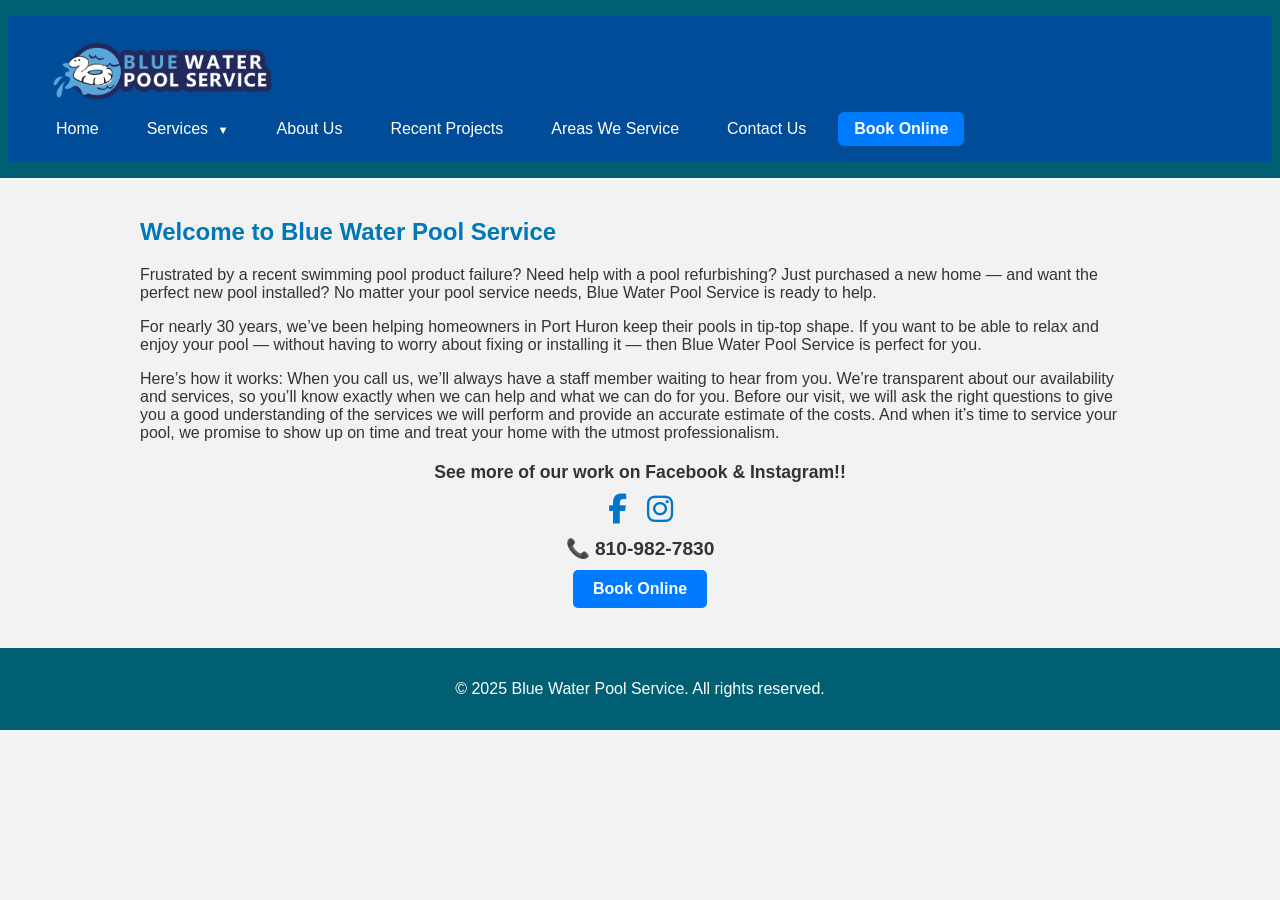
<file: index.html>
<!DOCTYPE html>
<html lang="en">
<head>
  <meta charset="UTF-8" />
  <meta name="viewport" content="width=device-width, initial-scale=1" />
  <meta name="description" content="Blue Water Pool Service - Professional pool service in Port Huron, offering pool maintenance, hot tub services, and specialty equipment.">
  <meta name="author" content="Blue Water Pool Service">
  <title>Blue Water Pool Service</title>
  
  <!-- Main Styles -->
  <link rel="stylesheet" href="style.css">
  
  <!-- Font Awesome for Social Icons -->
  <link rel="stylesheet" href="https://cdnjs.cloudflare.com/ajax/libs/font-awesome/6.5.1/css/all.min.css">
</head>
<body>
  <header>
    <nav class="navbar">
      <a href="index.html" class="logo">
        <img src="Images/logo.png" alt="Blue Water Pool Service Logo" />
      </a>
      <ul class="nav-links">
        <li><a href="index.html">Home</a></li>
        <li class="dropdown">
          <a href="services.html">Services <span class="arrow"></span></a>
          <ul class="dropdown-menu">
            <li><a href="pool-maintenance.html">Swimming Pool & Maintenance</a></li>
            <li><a href="hot-tubs.html">Hot Tubs & Swim Spas</a></li>
            <li><a href="specialty-equipment.html">Specialty Equipment & Materials</a></li>
          </ul>
        </li>
        <li><a href="about.html">About Us</a></li>
        <li><a href="projects.html">Recent Projects</a></li>
        <li><a href="areas-we-service.html">Areas We Service</a></li>
        <li><a href="contact.html">Contact Us</a></li>
        <li>
          <a href="https://clienthub.getjobber.com/client_hubs/f9afc6b9-3da8-4a99-a819-56aa45afb94f/public/work_request/new" class="button" target="_blank">
            Book Online
          </a>
        </li>
      </ul>
    </nav>
  </header>

  <main class="home">
    <section class="intro">
      <h1>Welcome to Blue Water Pool Service</h1>
      <p>
        Frustrated by a recent swimming pool product failure? Need help with a pool refurbishing? Just purchased a new home — and want the perfect new pool installed? 
        No matter your pool service needs, Blue Water Pool Service is ready to help.
      </p>
      <p>
        For nearly 30 years, we’ve been helping homeowners in Port Huron keep their pools in tip-top shape. If you want to be able to relax and enjoy your pool — 
        without having to worry about fixing or installing it — then Blue Water Pool Service is perfect for you.
      </p>
      <p>
        Here’s how it works: When you call us, we’ll always have a staff member waiting to hear from you. We’re transparent about our availability and services, 
        so you’ll know exactly when we can help and what we can do for you. Before our visit, we will ask the right questions to give you a good understanding of the services we will perform and provide an accurate estimate of the costs.
        And when it’s time to service your pool, we promise to show up on time and treat your home with the utmost professionalism.
      </p>
      <div class="contact-call">
        <p><strong>See more of our work on Facebook & Instagram!!</strong></p>

        <!-- SOCIAL ICONS -->
        <div class="social-icons">
          <a href="https://www.facebook.com/BlueWaterPoolServicePH" target="_blank" aria-label="Facebook">
            <i class="fab fa-facebook-f"></i>
          </a>
          <a href="https://www.instagram.com/thepoolboy" target="_blank" aria-label="Instagram">
            <i class="fab fa-instagram"></i>
          </a>
        </div>

        <h3>📞 810-982-7830</h3>
        <a href="https://clienthub.getjobber.com/client_hubs/f9afc6b9-3da8-4a99-a819-56aa45afb94f/public/work_request/new" class="button" target="_blank">Book Online</a>
      </div>
    </section>
  </main>

  <footer>
    <p>&copy; 2025 Blue Water Pool Service. All rights reserved.</p>
  </footer>

  <!-- Dropdown arrow rotation script -->
  <script>
    document.querySelectorAll('.dropdown').forEach(dropdown => {
      const arrow = dropdown.querySelector('.arrow');
      dropdown.addEventListener('mouseenter', () => {
        arrow.style.transform = 'rotate(180deg)';
      });
      dropdown.addEventListener('mouseleave', () => {
        arrow.style.transform = 'rotate(0deg)';
      });
    });
  </script>
</body>
</html>
</file>
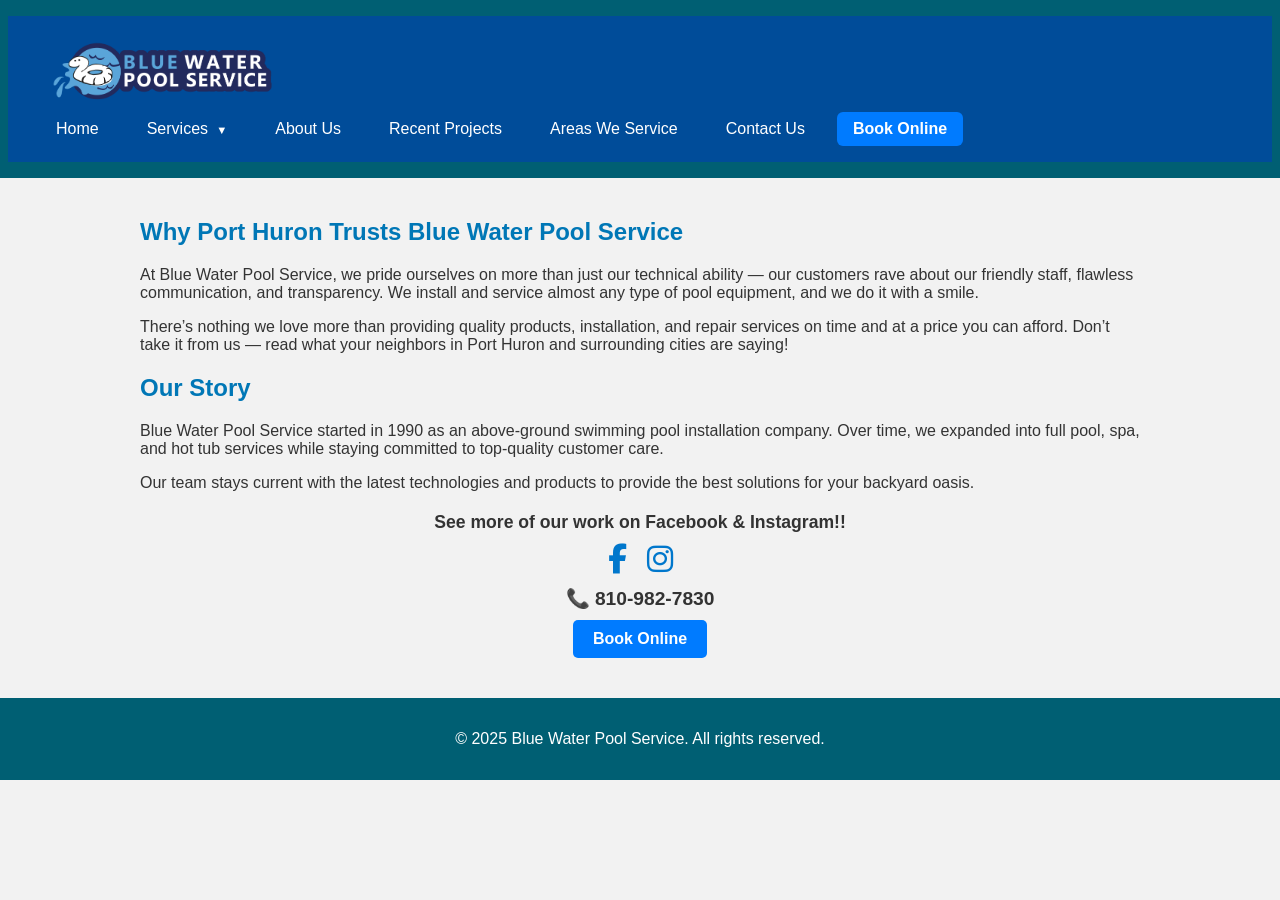
<file: about.html>
<!DOCTYPE html>
<html lang="en">
<head>
  <meta charset="UTF-8" />
  <meta name="viewport" content="width=device-width, initial-scale=1"/>
  <title>About Us - Blue Water Pool Service</title>

  <!-- Main Styles -->
  <link rel="stylesheet" href="style.css"/>

  <!-- Font Awesome for Social Icons -->
  <link rel="stylesheet" href="https://cdnjs.cloudflare.com/ajax/libs/font-awesome/6.5.1/css/all.min.css">
</head>
<body>

  <header>
    <nav class="navbar">
      <a href="index.html" class="logo">
        <img src="Images/logo.png" alt="Blue Water Pool Service Logo"/>
      </a>
      <ul class="nav-links">
        <li><a href="index.html">Home</a></li>

        <li class="dropdown">
          <a href="services.html">Services</a>
          <ul class="dropdown-menu">
            <li><a href="pool-maintenance.html">Swimming Pool & Maintenance</a></li>
            <li><a href="hot-tubs.html">Hot Tubs & Swim Spas</a></li>
            <li><a href="specialty-equipment.html">Specialty Equipment & Materials</a></li>
          </ul>
        </li>

        <li><a href="about.html">About Us</a></li>
        <li><a href="projects.html">Recent Projects</a></li>
        <li><a href="areas-we-service.html">Areas We Service</a></li>
        <li><a href="contact.html">Contact Us</a></li>

        <li>
          <a href="https://clienthub.getjobber.com/client_hubs/f9afc6b9-3da8-4a99-a819-56aa45afb94f/public/work_request/new"
             class="button" target="_blank">
            Book Online
          </a>
        </li>
      </ul>
    </nav>
  </header>

  <main class="page-content">
    <section class="about-section">

      <h1>Why Port Huron Trusts Blue Water Pool Service</h1>

      <p>
        At Blue Water Pool Service, we pride ourselves on more than just our technical ability — our customers rave about our friendly staff,
        flawless communication, and transparency. We install and service almost any type of pool equipment, and we do it with a smile.
      </p>

      <p>
        There’s nothing we love more than providing quality products, installation, and repair services on time and at a price you can afford.
        Don’t take it from us — read what your neighbors in Port Huron and surrounding cities are saying!
      </p>

      <h2>Our Story</h2>

      <p>
        Blue Water Pool Service started in 1990 as an above-ground swimming pool installation company.
        Over time, we expanded into full pool, spa, and hot tub services while staying committed to top-quality customer care.
      </p>

      <p>
        Our team stays current with the latest technologies and products to provide the best solutions for your backyard oasis.
      </p>

      <!-- CONTACT / SOCIAL SECTION -->
      <div class="contact-call">

        <p><strong> See more of our work on Facebook & Instagram!! </strong></p>

        <div class="social-icons">
          <a href="https://www.facebook.com/BlueWaterPoolServicePH" target="_blank" aria-label="Facebook">
            <i class="fab fa-facebook-f"></i>
          </a>
          <a href="https://www.instagram.com/thepoolboy" target="_blank" aria-label="Instagram">
            <i class="fab fa-instagram"></i>
          </a>
        </div>

        <h3>📞 810-982-7830</h3>

        <a href="https://clienthub.getjobber.com/client_hubs/f9afc6b9-3da8-4a99-a819-56aa45afb94f/public/work_request/new"
           class="button" target="_blank">
          Book Online
        </a>

      </div>

    </section>
  </main>

  <footer>
    <p>&copy; 2025 Blue Water Pool Service. All rights reserved.</p>
  </footer>

</body>
</html>
</file>
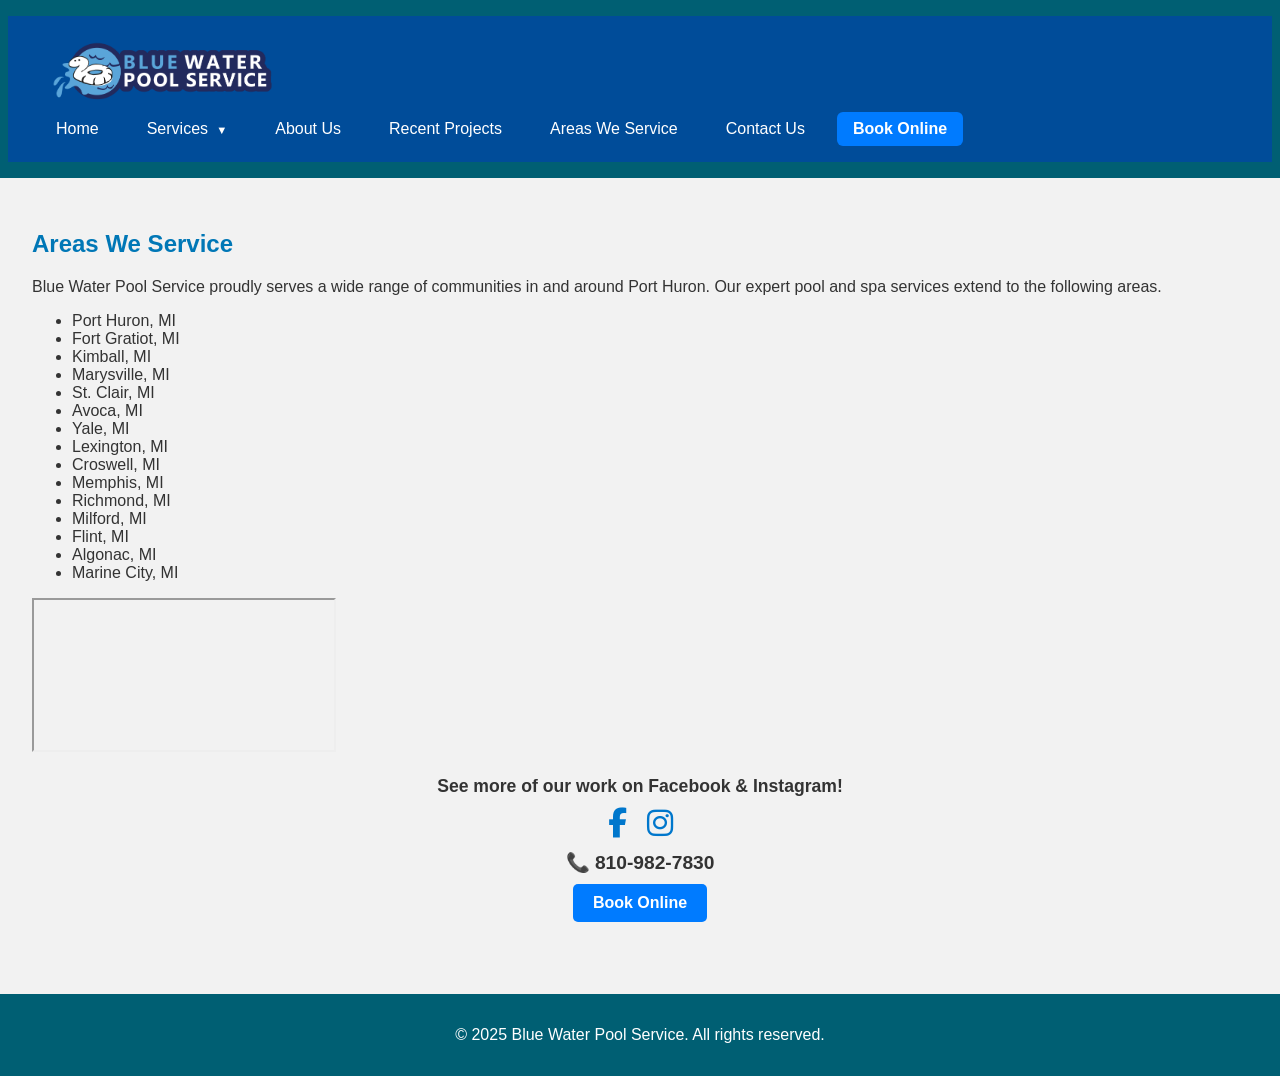
<file: areas-we-service.html>
<!DOCTYPE html>
<html lang="en">
<head>
  <meta charset="UTF-8" />
  <meta name="viewport" content="width=device-width, initial-scale=1" />
  <title>Areas We Service - Blue Water Pool Service</title>

  <!-- Font Awesome (FIXED so icons show) -->
  <link rel="stylesheet" href="https://cdnjs.cloudflare.com/ajax/libs/font-awesome/6.5.1/css/all.min.css">

  <!-- Your CSS -->
  <link rel="stylesheet" href="style.css" />
</head>
<body>

  <header>
    <nav class="navbar">
      <a href="index.html" class="logo">
        <img src="Images/logo.png" alt="Blue Water Pool Service Logo" />
      </a>

      <ul class="nav-links">
        <li><a href="index.html">Home</a></li>

        <li class="dropdown">
          <a href="services.html">Services</a>
          <ul class="dropdown-menu">
            <li><a href="pool-maintenance.html">Swimming Pool & Maintenance</a></li>
            <li><a href="hot-tubs.html">Hot Tubs & Swim Spas</a></li>
            <li><a href="specialty-equipment.html">Specialty Equipment & Materials</a></li>
          </ul>
        </li>

        <li><a href="about.html">About Us</a></li>
        <li><a href="projects.html">Recent Projects</a></li>
        <li><a href="areas-we-service.html" class="active">Areas We Service</a></li>
        <li><a href="contact.html">Contact Us</a></li>

        <li>
          <a href="https://clienthub.getjobber.com/client_hubs/f9afc6b9-3da8-4a99-a819-56aa45afb94f/public/work_request/new"
             class="button"
             target="_blank">
            Book Online
          </a>
        </li>
      </ul>
    </nav>
  </header>

  <main class="page">
    <section class="intro">
      <h1>Areas We Service</h1>
      <p>
        Blue Water Pool Service proudly serves a wide range of communities in and around Port Huron.
        Our expert pool and spa services extend to the following areas.
      </p>

      <div class="content-container">

        <div class="areas-list">
          <ul class="service-areas">
            <li>Port Huron, MI</li>
            <li>Fort Gratiot, MI</li>
            <li>Kimball, MI</li>
            <li>Marysville, MI</li>
            <li>St. Clair, MI</li>
            <li>Avoca, MI</li>
            <li>Yale, MI</li>
            <li>Lexington, MI</li>
            <li>Croswell, MI</li>
            <li>Memphis, MI</li>
            <li>Richmond, MI</li>
            <li>Milford, MI</li>
            <li>Flint, MI</li>
            <li>Algonac, MI</li>
            <li>Marine City, MI</li>
          </ul>
        </div>

        <div class="map-container">
          <iframe
            src="https://www.google.com/maps/embed?pb=!1m18!1m12!1m3!1d11675.9994305796!2d-82.47339897822147!3d42.97827664019284!2m3!1f0!2f0!3f0!3m2!1i1024!2i768!4f13.1!3m3!1m2!1s0x88259c3b3d82c515%3A0x48aeab065f010998!2s3203%20Lapeer%20Rd%2C%20Port%20Huron%2C%20MI%2048060!5e0!3m2!1sen!2sus!4v1745858276077!5m2!1sen!2sus"
            allowfullscreen
            loading="lazy"
            referrerpolicy="no-referrer-when-downgrade">
          </iframe>
        </div>

      </div>

      <!-- SOCIAL MEDIA ICONS (WORKING & CLICKABLE) -->
      <div class="contact-call">
        <p><strong>See more of our work on Facebook & Instagram!</strong></p>

        <div class="social-icons">
          <a href="https://www.facebook.com/BlueWaterPoolServicePH" target="_blank" aria-label="Facebook">
            <i class="fab fa-facebook-f"></i>
          </a>

          <a href="https://www.instagram.com/thepoolboy" target="_blank" aria-label="Instagram">
            <i class="fab fa-instagram"></i>
          </a>
        </div>

        <h3>📞 810-982-7830</h3>

        <a href="https://clienthub.getjobber.com/client_hubs/f9afc6b9-3da8-4a99-a819-56aa45afb94f/public/work_request/new"
           class="button"
           target="_blank">
          Book Online
        </a>
      </div>

    </section>
  </main>

  <footer>
    <p>&copy; 2025 Blue Water Pool Service. All rights reserved.</p>
  </footer>

</body>
</html>
</file>
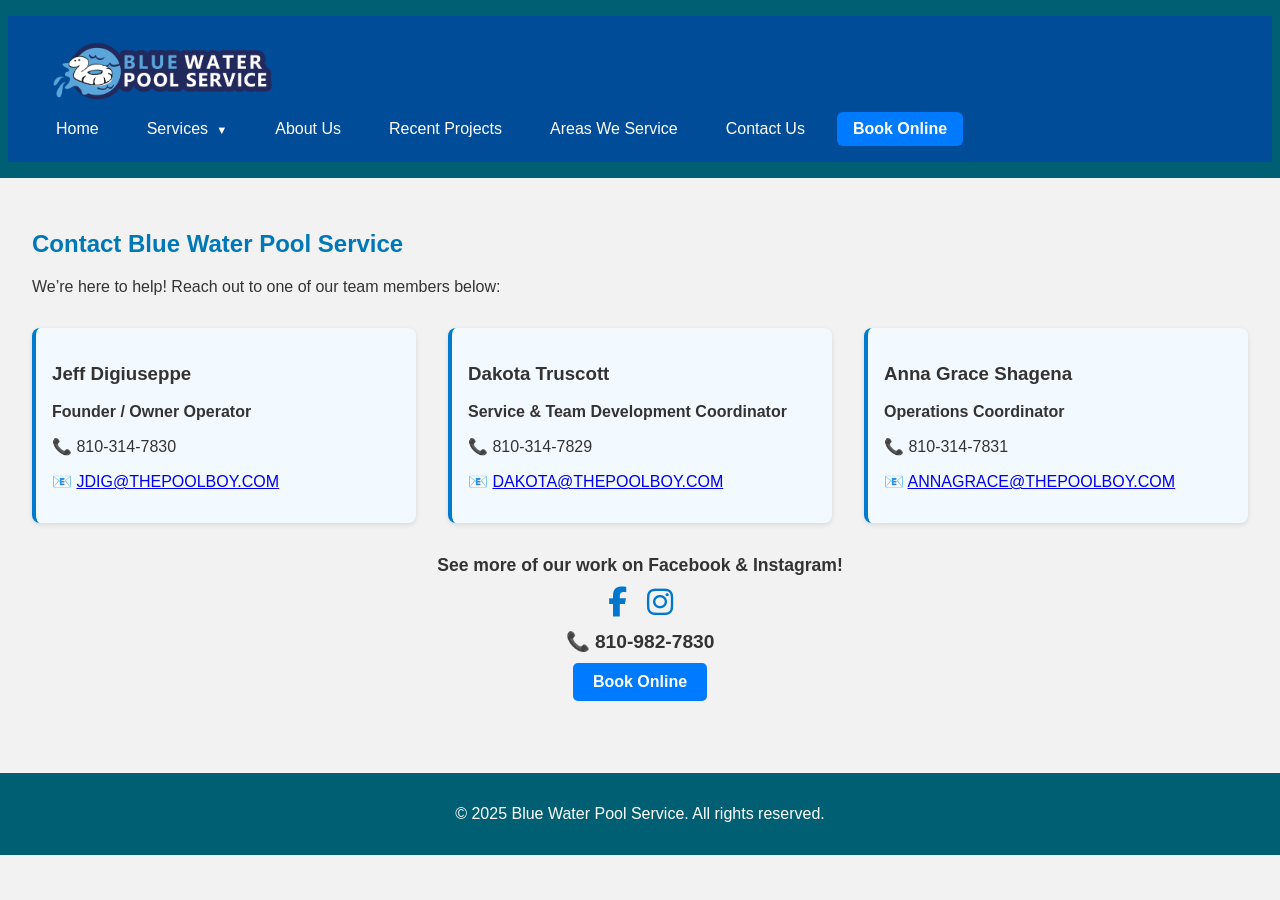
<file: contact.html>
<!DOCTYPE html>
<html lang="en">
<head>
  <meta charset="UTF-8" />
  <meta name="viewport" content="width=device-width, initial-scale=1"/>
  <title>Contact Us - Blue Water Pool Service</title>

  <!-- Main Styles -->
  <link rel="stylesheet" href="style.css"/>

  <!-- Font Awesome Icons -->
  <link rel="stylesheet" href="https://cdnjs.cloudflare.com/ajax/libs/font-awesome/6.5.1/css/all.min.css">
</head>

<body>
  <header>
    <nav class="navbar">
      <a href="index.html" class="logo">
        <img src="Images/logo.png" alt="Blue Water Pool Service Logo"/>
      </a>

      <ul class="nav-links">
        <li><a href="index.html">Home</a></li>

        <li class="dropdown">
          <a href="services.html">Services</a>
          <ul class="dropdown-menu">
            <li><a href="pool-maintenance.html">Swimming Pool & Maintenance</a></li>
            <li><a href="hot-tubs.html">Hot Tubs & Swim Spas</a></li>
            <li><a href="specialty-equipment.html">Specialty Equipment & Materials</a></li>
          </ul>
        </li>

        <li><a href="about.html">About Us</a></li>
        <li><a href="projects.html">Recent Projects</a></li>
        <li><a href="areas-we-service.html">Areas We Service</a></li>
        <li><a href="contact.html">Contact Us</a></li>

        <li>
          <a href="https://clienthub.getjobber.com/client_hubs/f9afc6b9-3da8-4a99-a819-56aa45afb94f/public/work_request/new"
             class="button" target="_blank">
             Book Online
          </a>
        </li>
      </ul>
    </nav>
  </header>

  <main class="contact">
    <section class="intro">
      <h1>Contact Blue Water Pool Service</h1>
      <p>We’re here to help! Reach out to one of our team members below:</p>

      <div class="team-contacts">
        <div class="contact-card">
          <h3>Jeff Digiuseppe</h3>
          <p><strong>Founder / Owner Operator</strong></p>
          <p>📞 810-314-7830</p>
          <p>📧 <a href="mailto:jdig@thepoolboy.com">JDIG@THEPOOLBOY.COM</a></p>
        </div>

        <div class="contact-card">
          <h3>Dakota Truscott</h3>
          <p><strong>Service & Team Development Coordinator</strong></p>
          <p>📞 810-314-7829</p>
          <p>📧 <a href="mailto:dakota@thepoolboy.com">DAKOTA@THEPOOLBOY.COM</a></p>
        </div>

        <div class="contact-card">
          <h3>Anna Grace Shagena</h3>
          <p><strong>Operations Coordinator</strong></p>
          <p>📞 810-314-7831</p>
          <p>📧 <a href="mailto:annagrace@thepoolboy.com">ANNAGRACE@THEPOOLBOY.COM</a></p>
        </div>
      </div>

      <div class="contact-call">
        <p><strong>See more of our work on Facebook & Instagram!</strong></p>

        <div class="social-icons">
          <a href="https://www.facebook.com/BlueWaterPoolServicePH?mibextid=wwXIfr"
             target="_blank" aria-label="Facebook">
            <i class="fab fa-facebook-f"></i>
          </a>

          <a href="https://www.instagram.com/thepoolboy?igsh=c2RqMGs3OXA5eDBr"
             target="_blank" aria-label="Instagram">
            <i class="fab fa-instagram"></i>
          </a>
        </div>

        <h3>📞 810-982-7830</h3>

        <a href="https://clienthub.getjobber.com/client_hubs/f9afc6b9-3da8-4a99-a819-56aa45afb94f/public/work_request/new"
           class="button" target="_blank">
           Book Online
        </a>
      </div>
    </section>
  </main>

  <footer>
    <p>&copy; 2025 Blue Water Pool Service. All rights reserved.</p>
  </footer>
</body>
</html>
</file>
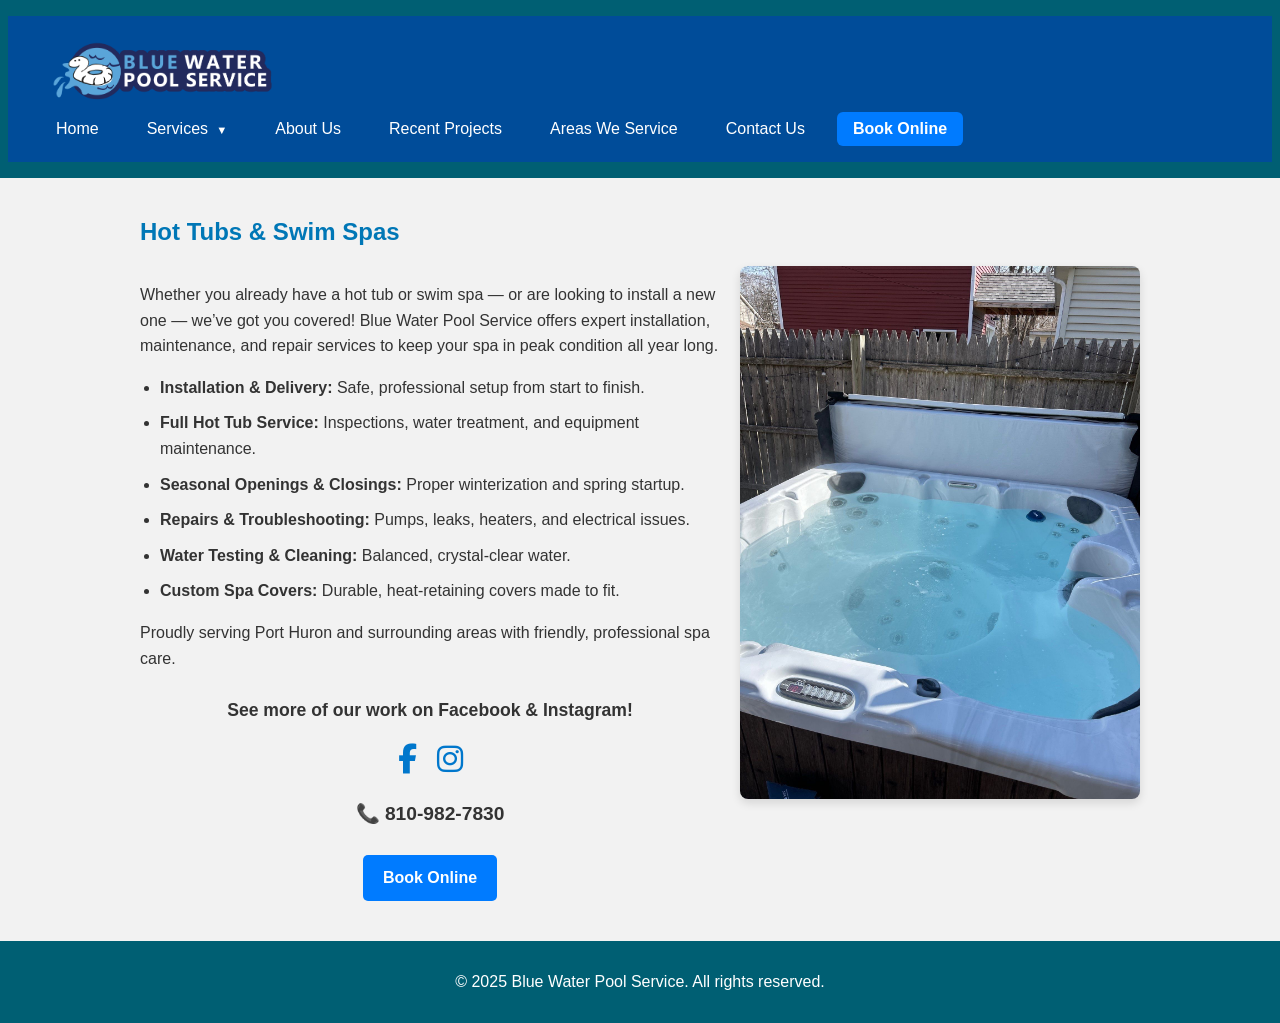
<file: hot-tubs.html>
<!DOCTYPE html>
<html lang="en">
<head>
  <meta charset="UTF-8" />
  <meta name="viewport" content="width=device-width, initial-scale=1"/>
  <title>Hot Tubs & Swim Spas Services</title>
  <link rel="stylesheet" href="style.css"/>
  <link rel="stylesheet" href="https://cdnjs.cloudflare.com/ajax/libs/font-awesome/6.5.1/css/all.min.css">
</head>
<body>
  <header>
    <nav class="navbar">
      <a href="index.html" class="logo">
        <img src="Images/logo.png" alt="Blue Water Pool Service Logo"/>
      </a>
      <ul class="nav-links">
        <li><a href="index.html">Home</a></li>
        <li class="dropdown">
          <a href="services.html">Services</a>
          <ul class="dropdown-menu">
            <li><a href="pool-maintenance.html">Swimming Pool & Maintenance</a></li>
            <li><a href="hot-tubs.html">Hot Tubs & Swim Spas</a></li>
            <li><a href="specialty-equipment.html">Specialty Equipment & Materials</a></li>
          </ul>
        </li>
        <li><a href="about.html">About Us</a></li>
        <li><a href="projects.html">Recent Projects</a></li>
        <li><a href="areas-we-service.html">Areas We Service</a></li>
        <li><a href="contact.html">Contact Us</a></li>
        <li><a href="https://clienthub.getjobber.com/client_hubs/f9afc6b9-3da8-4a99-a819-56aa45afb94f/public/work_request/new" class="button" target="_blank">Book Online</a></li>
      </ul>
    </nav>
  </header>

  <main class="page-content">
    <section class="services">
      <h1>Hot Tubs & Swim Spas</h1>

      <div class="services-content">
        <!-- Left: Text -->
        <div class="services-text">
          <p>
            Whether you already have a hot tub or swim spa — or are looking to install a new one — we’ve got you covered!
            Blue Water Pool Service offers expert installation, maintenance, and repair services to keep your spa in peak condition all year long.
          </p>

          <ul>
            <li><strong>Installation & Delivery:</strong> Safe, professional setup from start to finish.</li>
            <li><strong>Full Hot Tub Service:</strong> Inspections, water treatment, and equipment maintenance.</li>
            <li><strong>Seasonal Openings & Closings:</strong> Proper winterization and spring startup.</li>
            <li><strong>Repairs & Troubleshooting:</strong> Pumps, leaks, heaters, and electrical issues.</li>
            <li><strong>Water Testing & Cleaning:</strong> Balanced, crystal-clear water.</li>
            <li><strong>Custom Spa Covers:</strong> Durable, heat-retaining covers made to fit.</li>
          </ul>

          <p>Proudly serving Port Huron and surrounding areas with friendly, professional spa care.</p>

          <!-- Call to Action -->
          <div class="services-cta">
            <p><strong>See more of our work on Facebook & Instagram!</strong></p>
            <div class="social-icons">
              <a href="https://www.facebook.com/BlueWaterPoolServicePH" target="_blank" aria-label="Facebook">
                <i class="fab fa-facebook-f"></i>
              </a>
              <a href="https://www.instagram.com/thepoolboy" target="_blank" aria-label="Instagram">
                <i class="fab fa-instagram"></i>
              </a>
            </div>
            <h3>📞 810-982-7830</h3>
            <a href="https://clienthub.getjobber.com/client_hubs/f9afc6b9-3da8-4a99-a819-56aa45afb94f/public/work_request/new" class="button" target="_blank">Book Online</a>
          </div>
        </div>

        <!-- Right: Image -->
        <div class="services-image">
          <img src="Images/picture7.JPG" alt="Hot Tub">
        </div>
      </div>
    </section>
  </main>

  <footer>
    <p>&copy; 2025 Blue Water Pool Service. All rights reserved.</p>
  </footer>
</body>
</html>
</file>
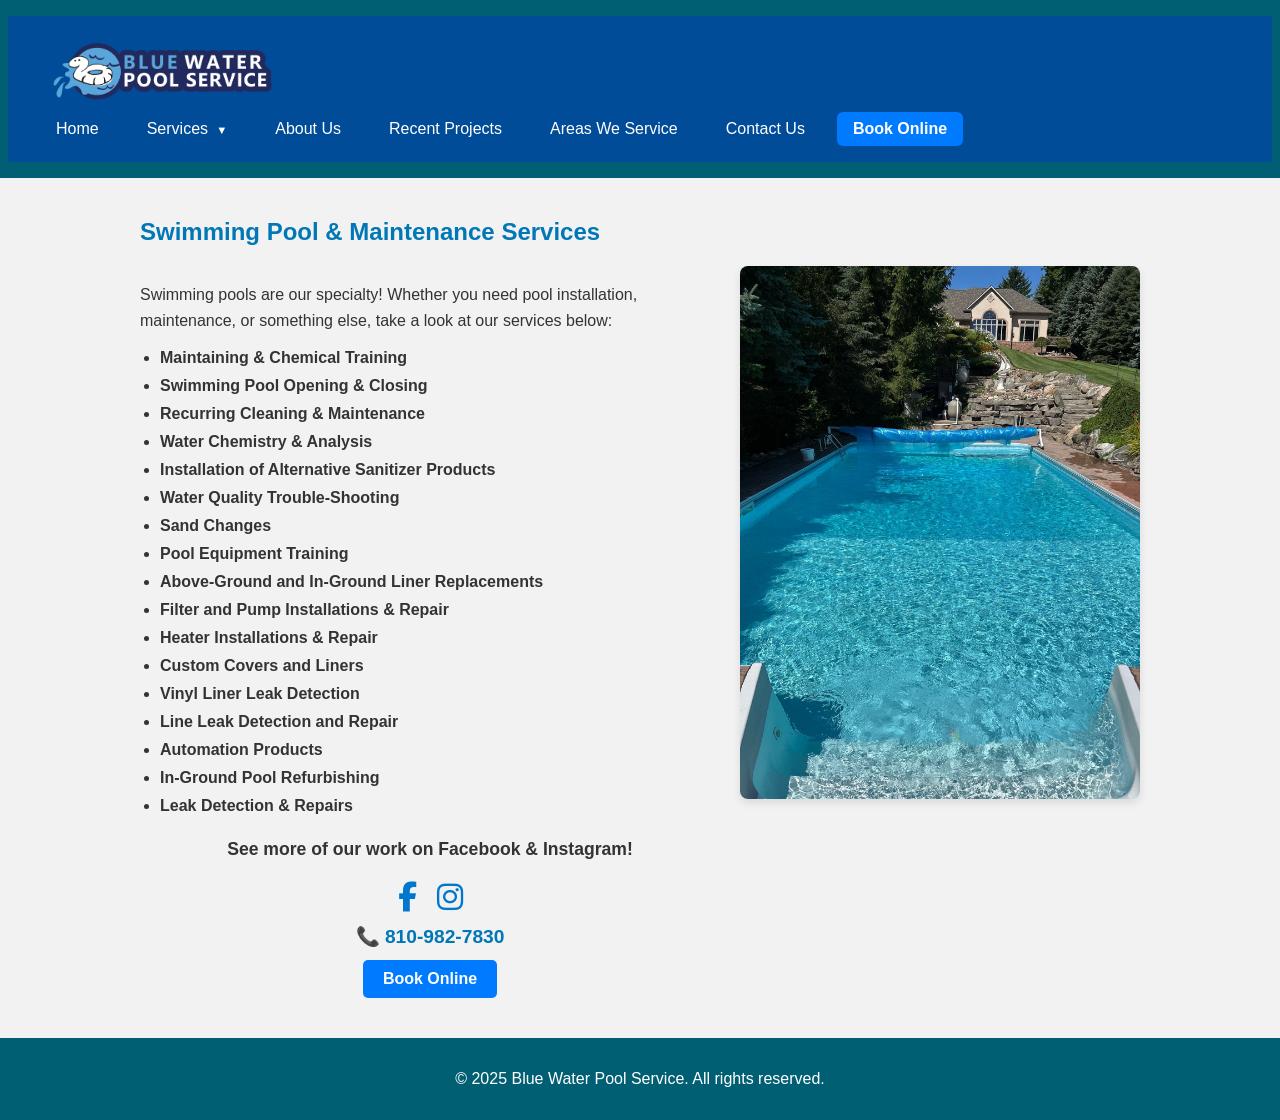
<file: pool-maintenance.html>
<!DOCTYPE html>
<html lang="en">
<head>
  <meta charset="UTF-8" />
  <meta name="viewport" content="width=device-width, initial-scale=1"/>
  <title>Swimming Pool & Maintenance Services</title>
  <link rel="stylesheet" href="style.css"/>
  <!-- Font Awesome CSS for Social Icons -->
  <link rel="stylesheet" href="https://cdnjs.cloudflare.com/ajax/libs/font-awesome/6.5.1/css/all.min.css">
</head>
<body>
  <header>
    <nav class="navbar">
      <!-- LOGO -->
      <a href="index.html" class="logo">
        <img src="Images/logo.png" alt="Blue Water Pool Service Logo"/>
      </a>

      <ul class="nav-links">
        <li><a href="index.html">Home</a></li>
        <li class="dropdown">
          <a href="services.html">Services</a>
          <ul class="dropdown-menu">
            <li><a href="pool-maintenance.html">Swimming Pool & Maintenance</a></li>
            <li><a href="hot-tubs.html">Hot Tubs & Swim Spas</a></li>
            <li><a href="specialty-equipment.html">Specialty Equipment & Materials</a></li>
          </ul>
        </li>
        <li><a href="about.html">About Us</a></li>
        <li><a href="projects.html">Recent Projects</a></li>
        <li><a href="areas-we-service.html">Areas We Service</a></li>
        <li><a href="contact.html">Contact Us</a></li>
        <li><a href="https://clienthub.getjobber.com/client_hubs/f9afc6b9-3da8-4a99-a819-56aa45afb94f/public/work_request/new" class="button" target="_blank">Book Online</a></li>
      </ul>
    </nav>
  </header>

  <main class="page-content">
    <section class="services">
      <h1>Swimming Pool & Maintenance Services</h1>
      <div class="service-content">
        <div class="service-text">
          <p>Swimming pools are our specialty! Whether you need pool installation, maintenance, or something else, take a look at our services below:</p>

          <ul class="service-list">
            <li><strong>Maintaining & Chemical Training</strong></li>
            <li><strong>Swimming Pool Opening & Closing</strong></li>
            <li><strong>Recurring Cleaning & Maintenance</strong></li>
            <li><strong>Water Chemistry & Analysis</strong></li>
            <li><strong>Installation of Alternative Sanitizer Products</strong></li>
            <li><strong>Water Quality Trouble-Shooting</strong></li>
            <li><strong>Sand Changes</strong></li>
            <li><strong>Pool Equipment Training</strong></li>
            <li><strong>Above-Ground and In-Ground Liner Replacements</strong></li>
            <li><strong>Filter and Pump Installations & Repair</strong></li>
            <li><strong>Heater Installations & Repair</strong></li>
            <li><strong>Custom Covers and Liners</strong></li>
            <li><strong>Vinyl Liner Leak Detection</strong></li>
            <li><strong>Line Leak Detection and Repair</strong></li>
            <li><strong>Automation Products</strong></li>
            <li><strong>In-Ground Pool Refurbishing</strong></li>
            <li><strong>Leak Detection & Repairs</strong></li>
          </ul>

          <!-- CONTACT-CALL SECTION WITH SOCIAL ICONS -->
          <div class="contact-call">
            <p><strong>See more of our work on Facebook & Instagram!</strong></p>

            <div class="social-icons">
              <a href="https://www.facebook.com/BlueWaterPoolServicePH?mibextid=wwXIfr"
                 target="_blank" aria-label="Facebook">
                <i class="fab fa-facebook-f"></i>
              </a>

              <a href="https://www.instagram.com/thepoolboy?igsh=c2RqMGs3OXA5eDBr"
                 target="_blank" aria-label="Instagram">
                <i class="fab fa-instagram"></i>
              </a>
            </div>

            <h3>📞 810-982-7830</h3>

            <a href="https://clienthub.getjobber.com/client_hubs/f9afc6b9-3da8-4a99-a819-56aa45afb94f/public/work_request/new"
               class="button" target="_blank">
               Book Online
            </a>
          </div>
        </div>

        <div class="service-image">
          <img src="Images/picture4.JPG" alt="Swimming Pool" />
        </div>
      </div>
    </section>
  </main>

  <footer>
    <p>&copy; 2025 Blue Water Pool Service. All rights reserved.</p>
  </footer>
</body>
</html>
</file>
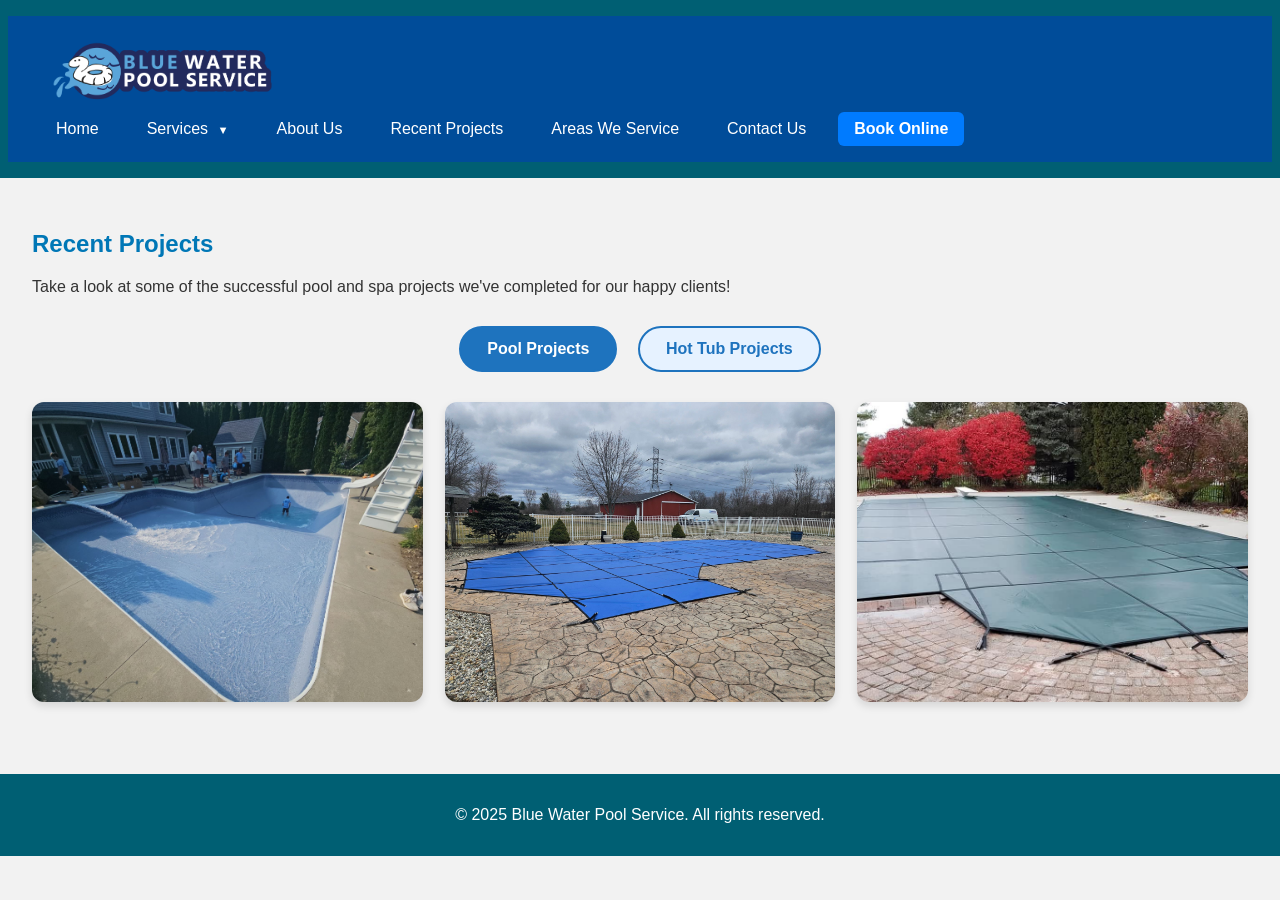
<file: projects.html>
<!DOCTYPE html>
<html lang="en">
<head>
  <meta charset="UTF-8" />
  <meta name="viewport" content="width=device-width, initial-scale=1" />
  <title>Recent Projects</title>
  <link rel="stylesheet" href="style.css" />
</head>

<body>
  <header>
    <nav class="navbar">
      <a href="index.html" class="logo">
        <img src="Images/logo.png" alt="Blue Water Pool Service Logo" />
      </a>

      <ul class="nav-links">
        <li><a href="index.html">Home</a></li>

        <li class="dropdown">
          <a href="services.html">Services <span class="arrow"></span></a>
          <ul class="dropdown-menu">
            <li><a href="pool-maintenance.html">Swimming Pool & Maintenance</a></li>
            <li><a href="hot-tubs.html">Hot Tubs & Swim Spas</a></li>
            <li><a href="specialty-equipment.html">Specialty Equipment & Materials</a></li>
          </ul>
        </li>

        <li><a href="about.html">About Us</a></li>
        <li><a href="projects.html">Recent Projects</a></li>
        <li><a href="areas-we-service.html">Areas We Service</a></li>
        <li><a href="contact.html">Contact Us</a></li>

        <li>
          <a href="https://clienthub.getjobber.com/client_hubs/f9afc6b9-3da8-4a99-a819-56aa45afb94f/public/work_request/new"
             class="button" target="_blank">
            Book Online
          </a>
        </li>
      </ul>
    </nav>
  </header>

  <main>
    <section class="projects">
      <h1>Recent Projects</h1>
      <p>Take a look at some of the successful pool and spa projects we've completed for our happy clients!</p>

      <!-- FILTER BUTTONS -->
      <div class="project-filters">
        <button class="filter-btn active" onclick="showProjects('pools', this)">Pool Projects</button>
        <button class="filter-btn" onclick="showProjects('hottubs', this)">Hot Tub Projects</button>
      </div>

      <!-- POOL PROJECTS -->
      <div class="project-grid" id="pools">
        <img src="Images/picture1.JPG" alt="Pool Project">
        <img src="Images/picture10.JPG" alt="Pool Project">
        <img src="Images/picture11.JPG" alt="Pool Project">
      </div>

      <!-- HOT TUB PROJECTS -->
      <div class="project-grid hidden" id="hottubs">
        <img src="Images/picture3.JPG" alt="Hot Tub Project">
        <img src="Images/picture8.JPG" alt="Hot Tub Project">
        <img src="Images/picture7.JPG" alt="Hot Tub Project">
        <img src="Images/picture2.JPG" alt="Hot Tub Project">
      </div>
    </section>
  </main>

  <footer>
    <p>&copy; 2025 Blue Water Pool Service. All rights reserved.</p>
  </footer>

  <!-- PROJECT FILTER SCRIPT -->
  <script>
    function showProjects(type, button) {
      document.getElementById('pools').classList.add('hidden');
      document.getElementById('hottubs').classList.add('hidden');

      document.getElementById(type).classList.remove('hidden');

      document.querySelectorAll('.filter-btn').forEach(btn => {
        btn.classList.remove('active');
      });

      button.classList.add('active');
    }
  </script>

  <!-- DROPDOWN ARROW SCRIPT -->
  <script>
    document.querySelectorAll('.dropdown').forEach(dropdown => {
      const arrow = dropdown.querySelector('.arrow');
      dropdown.addEventListener('mouseenter', () => {
        arrow.style.transform = 'rotate(180deg)';
      });
      dropdown.addEventListener('mouseleave', () => {
        arrow.style.transform = 'rotate(0deg)';
      });
    });
  </script>
</body>
</html>
</file>
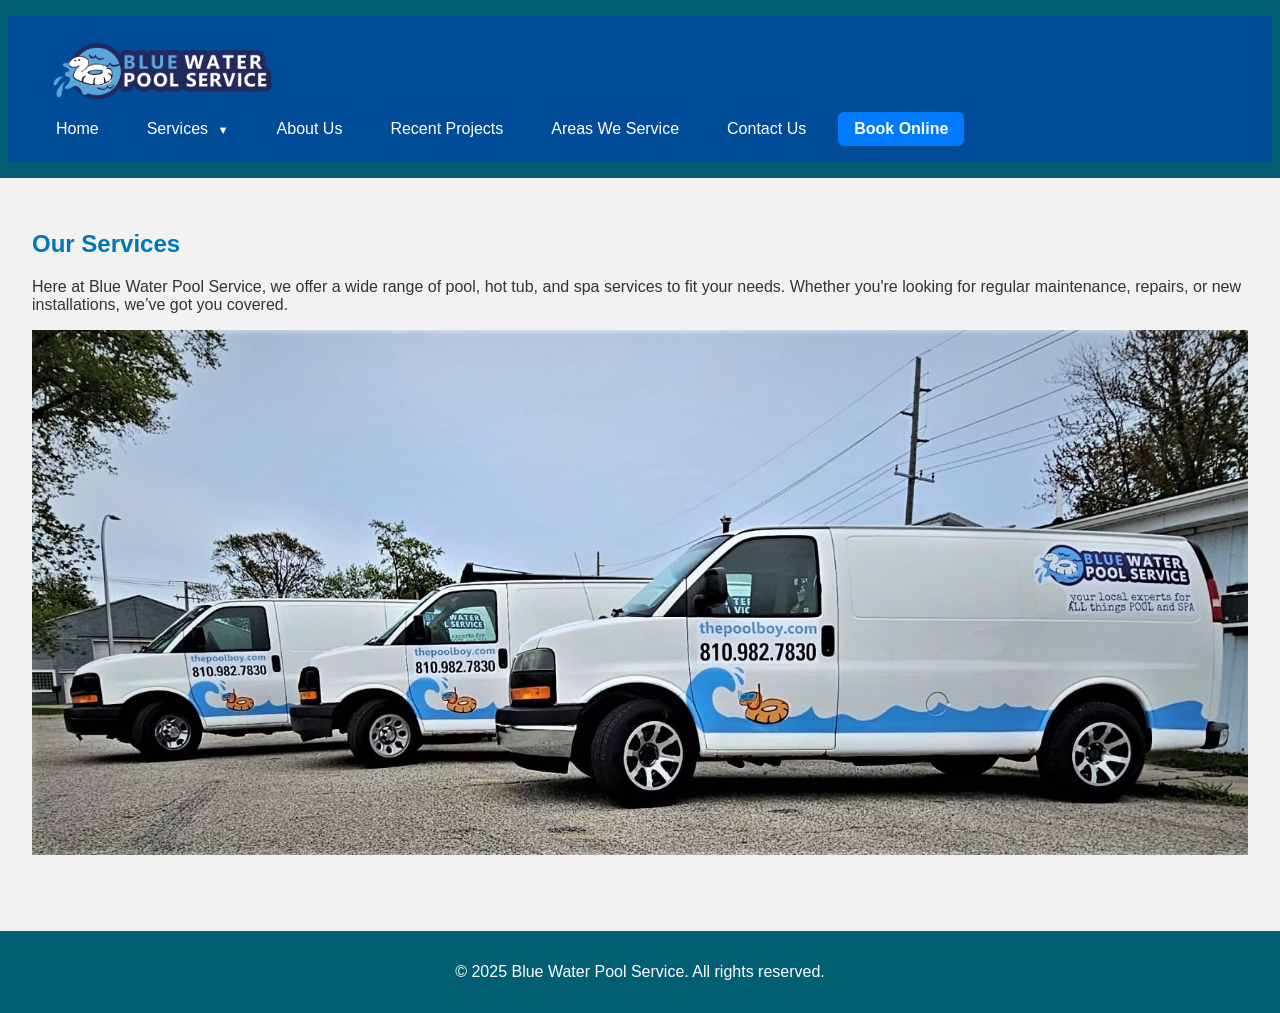
<file: services.html>
<!DOCTYPE html>
<html lang="en">
<head>
  <meta charset="UTF-8" />
  <meta name="viewport" content="width=device-width, initial-scale=1" />
  <title>Our Services - Blue Water Pool Service</title>
  <link rel="stylesheet" href="style.css" />
  <style>
    .services-image {
      margin-top: 20px;
      max-width: 800px;
    }

    .services-image img {
      width: 100%;
      height: auto;
      border-radius: 10px;
      display: block;
    }
  </style>
</head>
<body>
  <header>
    <nav class="navbar">
      <a href="Index.html" class="logo">
        <img src="Images/logo.png" alt="Blue Water Pool Service Logo"/>
      </a>
      <ul class="nav-links">
        <li><a href="index.html">Home</a></li>
        <li class="dropdown">
          <a href="services.html" class="dropdown-link">Services <span class="arrow"></span></a>
          <ul class="dropdown-menu">
            <li><a href="pool-maintenance.html">Swimming Pool & Maintenance</a></li>
            <li><a href="hot-tubs.html">Hot Tubs & Swim Spas</a></li>
            <li><a href="specialty-equipment.html">Specialty Equipment & Materials</a></li>
          </ul>
        </li>
        <li><a href="about.html">About Us</a></li>
        <li><a href="projects.html">Recent Projects</a></li>
        <li><a href="areas-we-service.html">Areas We Service</a></li>
          <li><a href="contact.html">Contact Us</a></li>
            <li><a href="https://clienthub.getjobber.com/client_hubs/f9afc6b9-3da8-4a99-a819-56aa45afb94f/public/work_request/new" class="button" target="_blank">Book Online</a></li>
          </ul>
    </nav>
  </header>

  <main>
    <section class="services">
      <h1>Our Services</h1>
      <p>
        Here at Blue Water Pool Service, we offer a wide range of pool, hot tub, and spa services to fit your needs.
        Whether you're looking for regular maintenance, repairs, or new installations, we’ve got you covered.
      </p>

      <div class="text-align: center;"">
        <img src="Images/picture5.JPG" alt="Service Vans" style="max-width: 100%;" height="auto;">
      </div>
    </section>
  </main>

  <footer>
    <p>&copy; 2025 Blue Water Pool Service. All rights reserved.</p>
  </footer>

  <script>
    document.querySelectorAll('.dropdown').forEach(dropdown => {
      const arrow = dropdown.querySelector('.arrow');
      dropdown.addEventListener('mouseenter', () => {
        arrow.style.transform = 'rotate(180deg)';
      });
      dropdown.addEventListener('mouseleave', () => {
        arrow.style.transform = 'rotate(0deg)';
      });
    });
  </script>
</body>
</html>
</file>
<file: style.css>
/* ========== Base Styles ========== */
body {
  font-family: Arial, sans-serif;
  margin: 0;
  padding: 0;
  background-color: #f2f2f2;
  color: #333;
}

header, footer {
  background-color: #005f73;
  color: #fff;
  text-align: center;
  padding: 1em 0;
}

main {
  padding: 2em;
}

footer {
  margin-top: 40px;
}

/* ========== Navbar ========== */
.navbar {
  background-color: #004c99;
  display: flex;
  justify-content: space-between;
  align-items: center;
  max-width: 1200px;
  margin: 0 auto;
  padding: 1rem 2rem;
  flex-wrap: wrap;
}

.logo {
  font-size: 1.5em;
  font-weight: bold;
  color: #fff;
  display: flex;
  align-items: center;
}

.logo img {
  height: 80px;
  width: auto;
  display: block;
  margin-right: 10px;
}

.nav-links {
  list-style: none;
  display: flex;
  gap: 1rem;
  flex-wrap: wrap;
  padding-left: 0;
  margin: 0;
}

.nav-links li {
  position: relative;
}

.nav-links a {
  color: white;
  text-decoration: none;
  padding: 0.5rem 1rem;
  display: block;
  transition: background 0.2s ease;
  border-radius: 6px;
}

.nav-links a:hover {
  background-color: #005fa3;
}

.navbar .button {
  background-color: #007bff;
  color: white;
}

.navbar .button:hover {
  background-color: #005fa3;
}

/* ========== Dropdown Menu ========== */
.dropdown > a::after {
  content: " ▼";
  font-size: 0.7rem;
  margin-left: 5px;
}

.dropdown > a {
  cursor: pointer;
}

.dropdown-menu {
  display: none;
  position: absolute;
  top: 100%;
  left: 0;
  background-color: #0066cc;
  padding: 10px;
  list-style: none;
  min-width: 200px;
  box-shadow: 0 2px 5px rgba(0, 0, 0, 0.15);
  z-index: 1000;
  border-radius: 4px;
}

.dropdown-menu li {
  margin-bottom: 10px;
}

.dropdown-menu li:last-child {
  margin-bottom: 0;
}

.dropdown-menu a {
  color: #fff;
  text-decoration: none;
  display: block;
  padding: 0.75rem;
  transition: background 0.2s ease;
  border-radius: 4px;
}

.dropdown-menu a:hover {
  background-color: #005bb5;
}

.dropdown:hover .dropdown-menu {
  display: block;
}

/* ========== Page Content ========== */
main.home, main.page-content {
  max-width: 1000px;
  margin: 40px auto;
  padding: 0 20px;
}

.intro h1, .about-section h1, .services h1, .projects h1 {
  color: #0077b6;
  font-size: x-large;
  margin-bottom: 20px;
  font-weight: bold;
}

.about-section h2 {
  color: #0077b6;
  font-size: x-large;
  margin-bottom: 20px;
  font-weight: bold;
}

/* ========== Contact Call Section ========== */
.contact-call {
  text-align: center;
  margin-top: 20px;
}

.contact-call p {
  font-weight: bold;
  font-size: 1.1rem;
  margin-bottom: 10px;
}

.contact-call h3 {
  margin-top: 15px;
  margin-bottom: 15px;
  font-size: 1.2rem;
}

.button {
  display: inline-block;
  background-color: #007bff;
  color: #fff;
  padding: 10px 20px;
  font-weight: bold;
  border: none;
  border-radius: 5px;
  text-decoration: none;
  text-align: center;
  transition: background 0.3s;
  cursor: pointer;
}

.button:hover {
  background-color: #005fa3;
}

/* ========== Contact Page ========== */
.contact-details {
  display: flex;
  flex-wrap: wrap;
  gap: 2rem;
  margin-top: 2rem;
}

.contact-form {
  flex: 1;
  display: flex;
  flex-direction: column;
  gap: 1rem;
  max-width: 500px;
}

.contact-form input, .contact-form textarea {
  width: 100%;
  padding: 0.75rem;
  border: 1px solid #ccc;
  border-radius: 5px;
  cursor: pointer;
}

.contact-form button {
  background-color: #007bff;
  color: white;
  padding: 0.75rem;
  border: none;
  border-radius: 5px;
  cursor: pointer;
}

/* ========== Social Icons ========== */
.social-icons {
  display: flex;
  justify-content: center;
  align-items: center;
  gap: 20px;
  margin: 10px 0;
}

.social-icons a {
  font-size: 30px;
  color: #0077cc;
  transition: transform 0.3s ease, color 0.3s ease;
}

.social-icons a:hover {
  color: #005fa3;
  transform: scale(1.2);
}

/* ========== Team Contacts ========== */
.team-contacts {
  display: flex;
  flex-wrap: wrap;
  gap: 2rem;
  margin: 2rem 0;
}

.contact-card {
  background: #f2f9ff;
  border-left: 4px solid #007acc;
  padding: 1rem;
  flex: 1 1 250px;
  box-shadow: 0 2px 5px rgba(0,0,0,0.1);
  border-radius: 8px;
}

/* ========== Service Page ========== */
.service-layout {
  display: flex;
  flex-direction: row;
  gap: 20px;
  flex-wrap: wrap;
  align-items: flex-start;
}

.service-text {
  flex: 1;
}

.service-image {
  max-width: 400px;
  flex-shrink: 0;
}

.service-image img {
  max-width: 100%;
  height: auto;
  border-radius: 12px;
  box-shadow: 0 4px 8px rgba(0,0,0,0.1);
  display: block;
}

/* ========== Grid Image Container ========== */
.grid-container {
  display: flex;
  align-items: flex-start;
  justify-content: flex-start;
  flex-wrap: wrap;
  gap: 1rem;
}

.grid-image {
  width: 300px;
  height: auto;
}

/* ========== Project Images / Recent Projects ======== */
.project-filters {
  margin: 30px 0;
  text-align: center;
}

.filter-btn {
  background: #e6f2ff;
  border: 2px solid #1e73be;
  color: #1e73be;
  padding: 12px 26px;
  font-size: 16px;
  font-weight: bold;
  border-radius: 30px;
  cursor: pointer;
  margin: 0 8px;
}

.filter-btn.active {
  background: #1e73be;
  color: white;
}

/* Project Grid */
.project-grid {
  display: grid;
  grid-template-columns: repeat(auto-fit, minmax(260px, 1fr));
  gap: 22px;
  margin-top: 20px;
  justify-items: center;
}

.project-grid img {
  width: 100%;
  height: 300px;
  object-fit: cover;
  border-radius: 12px;
  box-shadow: 0 4px 8px rgba(0,0,0,0.12);
  transition: transform 0.3s ease;
}

.project-grid img:hover {
  transform: scale(1.05);
}

/* Hide inactive gallery items */
.hidden {
  display: none;
}

/* ========== Follow Us Horizontal Section ====== */
.follow-us-horizontal {
  display: flex;
  align-items: center;
  justify-content: center;
  gap: 12px;
  margin: 15px 0;
  flex-wrap: wrap;
}

.follow-us-horizontal p {
  margin: 0;
  font-weight: bold;
  font-size: 1.1rem;
}

.follow-us-horizontal .social-icons {
  display: flex;
  gap: 12px;
}

.follow-us-horizontal .social-icons a {
  font-size: 28px;
  color: #0077cc;
  transition: transform 0.3s ease, color 0.3s ease;
}

.follow-us-horizontal .social-icons a:hover {
  color: #005fa3;
  transform: scale(1.2);
}

/* ========== Responsive ======= */
@media (max-width: 768px) {
  .form-group, .checkbox-group {
    flex-direction: column;
    gap: 0.5rem;
  }

  .form-wrapper {
    padding: 1rem;
  }

  .navbar {
    flex-direction: column;
    align-items: flex-start;
  }

  .logo {
    margin-bottom: 1rem;
  }

  .nav-links {
    flex-direction: column;
    width: 100%;
    gap: 0;
  }

  .nav-links a {
    padding: 0.75rem 1rem;
  }

  .dropdown-menu {
    position: static;
    background-color: #005fa3;
    box-shadow: none;
    padding: 0;
    border-radius: 0;
  }

  .dropdown-menu a {
    padding: 0.5rem 1rem;
  }

  .service-layout,
  .contact-details,
  .team-contacts,
  .project-grid {
    flex-direction: column;
  }
}

/* ========== Hot Tubs / Services Page Specific ========== */
.services-content {
  display: flex;
  flex-wrap: wrap;
  gap: 30px;
  align-items: flex-start;
  justify-content: space-between; /* text left, image right */
}

.services-text {
  flex: 1 1 350px;
  text-align: left; /* ensures text is left-aligned */
  font-size: 1rem; /* matches your normal text size */
  line-height: 1.6;
}

.services-text ul {
  padding-left: 25px;
  margin: 15px 0;
}

.services-text li {
  margin-bottom: 10px;
}

.services-image {
  flex: 0 0 400px; /* keeps image on the right */
}

.services-image img {
  width: 100%;
  border-radius: 12px;
  height: auto;
  box-shadow: 0 4px 10px rgba(0,0,0,0.12);
  display: block;
}

/* Call to Action Section */
.services-cta {
  margin-top: 25px;
  text-align: center; /* buttons and social icons remain centered */
}

.services-cta p {
  font-weight: bold;
  font-size: 1.1rem;
  margin-bottom: 12px;
}

.services-cta h3 {
  margin: 15px 0;
  font-size: 1.2rem;
}

.services-cta .button {
  margin-top: 10px;
}

/* Social Icons for Services Page */
.services-cta .social-icons {
  display: flex;
  justify-content: center;
  gap: 20px;
  margin-bottom: 15px;
}

.services-cta .social-icons a {
  font-size: 30px;
  color: #0077cc;
  transition: transform 0.3s ease, color 0.3s ease;
}

.services-cta .social-icons a:hover {
  color: #005fa3;
  transform: scale(1.2);
}

/* Responsive Adjustments for Services Page */
@media (max-width: 768px) {
  .services-content {
    flex-direction: column; /* stacks text and image on small screens */
  }

  .services-image {
    flex: 1 1 100%;
  }

  .services-text {
    flex: 1 1 100%;
  }
}

/* ========== Swimming Pool & Maintenance Page Styles ========== */
.service-content {
  display: flex;
  align-items: flex-start;
  gap: 0;
}

.service-text {
  flex: 1;
  padding-right: 20px;
}

.service-image img {
  max-width: 400px;
  width: 100%;
  height: auto;
  border-radius: 8px;
  display: block;
}

/* ========== Typography Enhancements ========== */
.service-text p {
  font-size: 1rem;       /* standard readable size */
  line-height: 1.6;      /* makes paragraphs easier to read */
  margin-bottom: 1em;    /* space between paragraphs */
  text-align: left;      /* ensure text is left-aligned */
}

.service-text h1,
.service-text h2,
.service-text h3 {
  color: #0077b6;
  margin-bottom: 0.5em;
  line-height: 1.3;
}

.service-text ul {
  padding-left: 25px;    /* keep bullets indented */
  margin: 15px 0;        /* spacing around the list */
}

.service-text li {
  margin-bottom: 10px;   /* space between list items */
}

.contact-call p {
  text-align: center;    /* keep buttons and social icons centered */
  font-weight: bold;
  font-size: 1.1rem;
}

.contact-call h3 {
  margin: 10px 0;
  font-size: 1.2rem;
}

/* Specialty Equipment & Materials */
.services-content {
  display: flex;
  flex-wrap: wrap;
  gap: 20px;
  align-items: flex-start;
  margin-top: 20px;
}

.services-text {
  flex: 1 1 300px;
}

.services-image {
  flex: 0 0 400px;
}

.services-image img {
  width: 100%;
  border-radius: 8px;
  height: auto;
}

.book-button {
  display: inline-block;
  background-color: #007bff;
  color: white;
  padding: 10px 20px;
  border-radius: 5px;
  text-decoration: none;
  font-weight: bold;
}

.services ul {
  padding-left: 20px;
}

/* ========== Specialty Equipment & Materials (Original) ========== */
.services-content {
  display: flex;
  flex-wrap: wrap;
  gap: 20px;
  align-items: flex-start;
  margin-top: 20px;
}

.services-text {
  flex: 1 1 300px;
}

.services-image {
  flex: 0 0 400px;
}

.services-image img {
  width: 100%;
  border-radius: 8px;
  height: auto;
}

.book-button {
  display: inline-block;
  background-color: #007bff;
  color: white;
  padding: 10px 20px;
  border-radius: 5px;
  text-decoration: none;
  font-weight: bold;
}

.services ul {
  padding-left: 20px;
}
</file>
